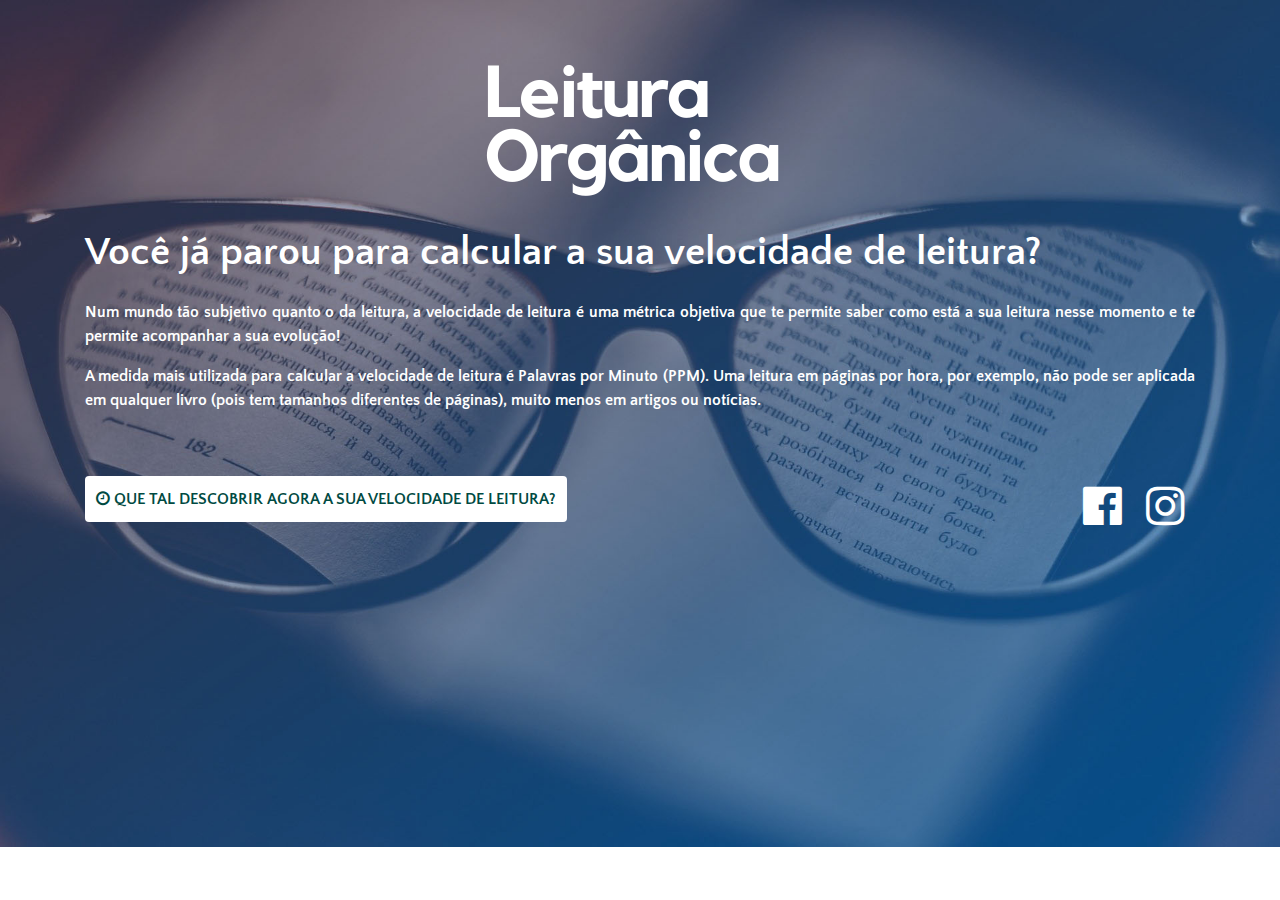
<file: Desafio333/2020-Janeiro-Leitura-Organica/index.html>
<!doctype html>
<html lang="en">
  <head>
    <title>Leitura Orgânica</title>
    <!-- Required meta tags -->
    <meta charset="utf-8">
    <meta name="viewport" content="width=device-width, initial-scale=1, shrink-to-fit=no">

    <!-- Social: Twitter -->
    <meta name="twitter:card" content="summary_large_image">
    <meta name="twitter:title" content="Leitura Orgânica">
    <meta name="twitter:description" content="Num mundo tão subjetivo quanto o da leitura, a velocidade de leitura é uma métrica objetiva que te permite saber como está a sua leitura nesse momento e te permite acompanhar a sua evolução!">
    <meta property="twitter:image:src" content="https://geanbressan.github.io/Desafio333/2020-Janeiro-Leitura-Organica/img/leitura-organica-logo.png">

    <!-- Social: Facebook / Open Graph -->
    <meta property="og:url" content="https://geanbressan.github.io/Desafio333/2020-Janeiro-Leitura-Organica/">
    <meta property="og:type" content="page">
    <meta property="og:title" content="Leitura Orgânica">
    <meta property="og:image" content="https://geanbressan.github.io/Desafio333/2020-Janeiro-Leitura-Organica/img/leitura-organica-logo.png">
    <meta property="og:description" content="Num mundo tão subjetivo quanto o da leitura, a velocidade de leitura é uma métrica objetiva que te permite saber como está a sua leitura nesse momento e te permite acompanhar a sua evolução!">
    <meta property="og:site_name" content="Leitura Orgânica">
    
    <!-- Bootstrap CSS -->
    <link rel="stylesheet" href="https://stackpath.bootstrapcdn.com/bootstrap/4.3.1/css/bootstrap.min.css" integrity="sha384-ggOyR0iXCbMQv3Xipma34MD+dH/1fQ784/j6cY/iJTQUOhcWr7x9JvoRxT2MZw1T" crossorigin="anonymous">

    <!-- Font-Awesome -->
    <link rel="stylesheet" href="https://maxcdn.bootstrapcdn.com/font-awesome/4.7.0/css/font-awesome.min.css">

    <!-- Import Style CSS -->
    <link rel="stylesheet" href="css/style.css">
  </head>
  <body>
    <div class="container">
        <div class="row">
            <div class="col-md-4 mt-5 mx-auto">
                <img class="img-fluid"  src="img/Logo - Branca.png" alt="Leitura Orgânica">
            </div>
        </div>
        <div class="row">
            <div class="col-md-12 mt-3">
                <h1>Você já parou para calcular a sua velocidade de leitura?</h1>
                <p class="mt-4">Num mundo tão subjetivo quanto o da leitura, a velocidade de leitura é uma métrica objetiva que te permite saber como está a sua leitura nesse momento e te permite acompanhar a sua evolução!</p>
                <p>A medida mais utilizada para calcular a velocidade de leitura é Palavras por Minuto (PPM). Uma leitura em páginas por hora, por exemplo, não pode ser aplicada em qualquer livro (pois tem tamanhos diferentes de páginas), muito menos em artigos ou notícias.</p>
            </div>
        </div>
        <div class="row mb-3">
            <div class="col-md-6 mt-5">
                <button class="btn btn-white" data-toggle="modal" data-target="#exampleModalLong"><i class="fa fa-clock-o" aria-hidden="true"></i> Que tal descobrir agora a sua velocidade de leitura?</button>
            </div>
            <div class="col-md-6 social-icons text-right mt-5">
                <a href="https://www.facebook.com/leituraorganica" target="blank"><i class="fa fa-facebook-official" aria-hidden="true"></i></a>
                <a href="https://www.instagram.com/leituraorganica/" target="blank"><i class="fa fa-instagram" aria-hidden="true"></i></a>
            </div>
        </div>
    </div>
  
  <!-- Modal -->
  <div class="modal fade" id="exampleModalLong" tabindex="-1" role="dialog" aria-labelledby="exampleModalLongTitle" aria-hidden="true">
    <div class="modal-dialog modal-lg" role="document">
      <div class="modal-content">
        <div class="modal-header">
          <h5 class="modal-title" id="modal-title">Teste de PPM</h5>
          <button type="button" class="close" data-dismiss="modal" aria-label="Close">
            <span aria-hidden="true">&times;</span>
          </button>
        </div>
        <div class="modal-body" id="modal-body">Teste o seu PPM agora mesmo, basta clicar em iniciar teste.
        </div>
        <div id="sendEmail" class="modal-body input-group mb-3 mt-2 d-none">
          <input id="email" onfocusout="sendEmail()" onkeyup="sendEmail()" type="text" class="form-control" placeholder="Enviar resultado do teste para seu email:" aria-label="Recipient's username" aria-describedby="basic-addon2">
          <div class="input-group-append">
            <a href="" id="mail-share-btn"><button class="btn btn-success" type="button" onclick="sendEmail()">Enviar</button></a>
          </div>
        </div>
        <div class="modal-footer">
            <i id="timer-clock" class="fa fa-clock-o" aria-hidden="true"> <span id="timer"> 00</span></i>
            <button id="iniciarTeste" type="button" class="btn btn-primary" onclick="iniciarTeste()">Iniciar Teste</button>
            <button id="encerrarTeste" type="button" class="d-none" onclick="encerrarTeste()">Encerrar Teste</button>
            <button id="refazerTeste" type="button" class="d-none" onclick="iniciarTeste()">Refazer Teste</button>
            <a href="" id="twitter-share-btt" rel="nofollow" target="_blank"><button id="shareTW" type="button" class="btn d-none" title="Share on Twitter"><i class="fa fa-twitter" aria-hidden="true"></i></button></a>
        </div>
      </div>
    </div>
  </div>

    <script src="js/app.js"></script>

    <!-- Optional JavaScript -->
    <!-- jQuery first, then Popper.js, then Bootstrap JS -->
    <script src="https://code.jquery.com/jquery-3.3.1.slim.min.js" integrity="sha384-q8i/X+965DzO0rT7abK41JStQIAqVgRVzpbzo5smXKp4YfRvH+8abtTE1Pi6jizo" crossorigin="anonymous"></script>
    <script src="https://cdnjs.cloudflare.com/ajax/libs/popper.js/1.14.7/umd/popper.min.js" integrity="sha384-UO2eT0CpHqdSJQ6hJty5KVphtPhzWj9WO1clHTMGa3JDZwrnQq4sF86dIHNDz0W1" crossorigin="anonymous"></script>
    <script src="https://stackpath.bootstrapcdn.com/bootstrap/4.3.1/js/bootstrap.min.js" integrity="sha384-JjSmVgyd0p3pXB1rRibZUAYoIIy6OrQ6VrjIEaFf/nJGzIxFDsf4x0xIM+B07jRM" crossorigin="anonymous"></script>
  </body>
</html>
</file>
<file: Desafio333/2020-Janeiro-Leitura-Organica/css/style.css>
@import url('https://fonts.googleapis.com/css?family=Quattrocento+Sans&display=swap');

body {
    background: url(../img/glasses-1246611_1920.jpg);
    background-repeat: no-repeat;
    background-size: cover;
    background-position: top center;
    font-family: 'Quattrocento Sans', sans-serif;
    color: #fff;
}

h1 {
    font-weight: 700;
}

p {
    text-align: justify;
    font-weight: 600;
}

.btn-white {
    background-color: #fff;
    color: #004A42;
    text-transform: uppercase;
    padding: 10px;
    font-weight: 800;
}

.btn-white:hover {
    background-color: rgb(190, 184, 184);
    color: rgb(5, 63, 57);
}

.social-icons a {
    color: #fff;
    font-size: 45px;
    padding: 0 10px;
}

.social-icons a:hover {
    color: rgb(190, 184, 184);
}

.modal-dialog {
    color: #000;
    text-align: justify;
}

.fonte {
    font-size: 15px;
}
</file>
